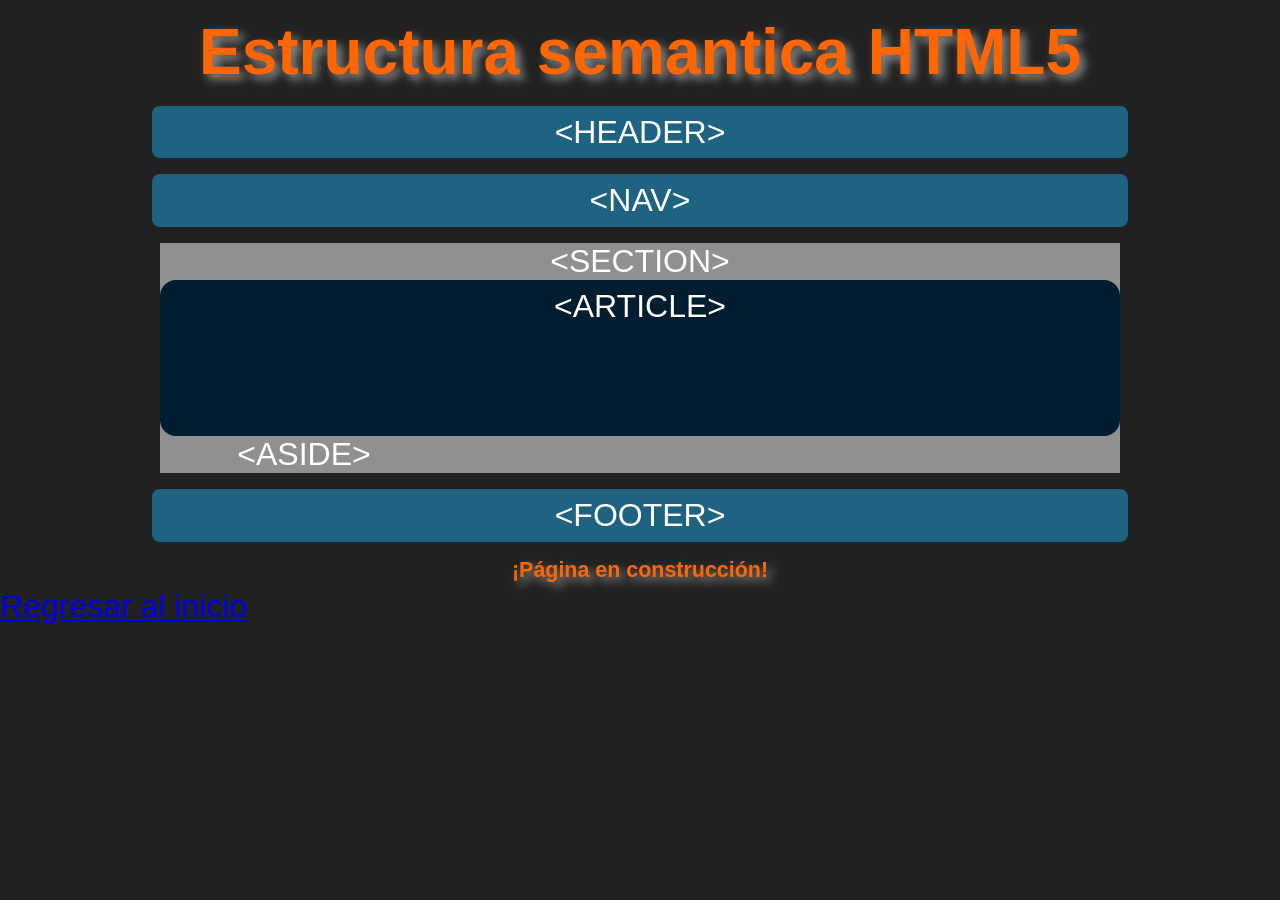
<file: Actividades.html>
<!DOCTYPE html>
<html lang="es">
    <head>
        <meta charset="UTF-8">
        <link rel="stylesheet" type="text/css" href="css/normalize.css">
        <link rel="stylesheet" type="text/css" href="fonts.css">
        <!--<link rel="stylesheet" type="text/css" href="css/Style.css">-->
        <link rel="stylesheet" type="text/css" href="css/Estilos.css">
        <title>Actividades</title>        
    </head>
    <body>
        <h1>Estructura semantica HTML5</h1>
        <header>
            <!--Codigo del simbolo menor que-->
            &lt;HEADER&gt;
        </header>
        <nav>
            &lt;NAV&gt;
        </nav>
        <section id="contenedor">
            <!--Puedo tener varias secciones le doy un id-->
            <section id="Principal">
                &lt;SECTION&gt;
                <article>
                    &lt;ARTICLE&gt;
                </article>
            </section>
            <aside>
                &lt;ASIDE&gt;
            </aside>
        </section>
        <footer>
            &lt;FOOTER&gt;
        </footer>
        <h6>¡Página en construcción!</h6>
        <ul>
            <li><a href="index.html"></span>Regresar al inicio</a></li>
        </ul>
    </body>
	<script src="js/jquery.js"></script>
	<!--<script src="js/prefixfree.js"></script>-->
	<script src="js/modernizr.js"></script>    
</html>
</file>
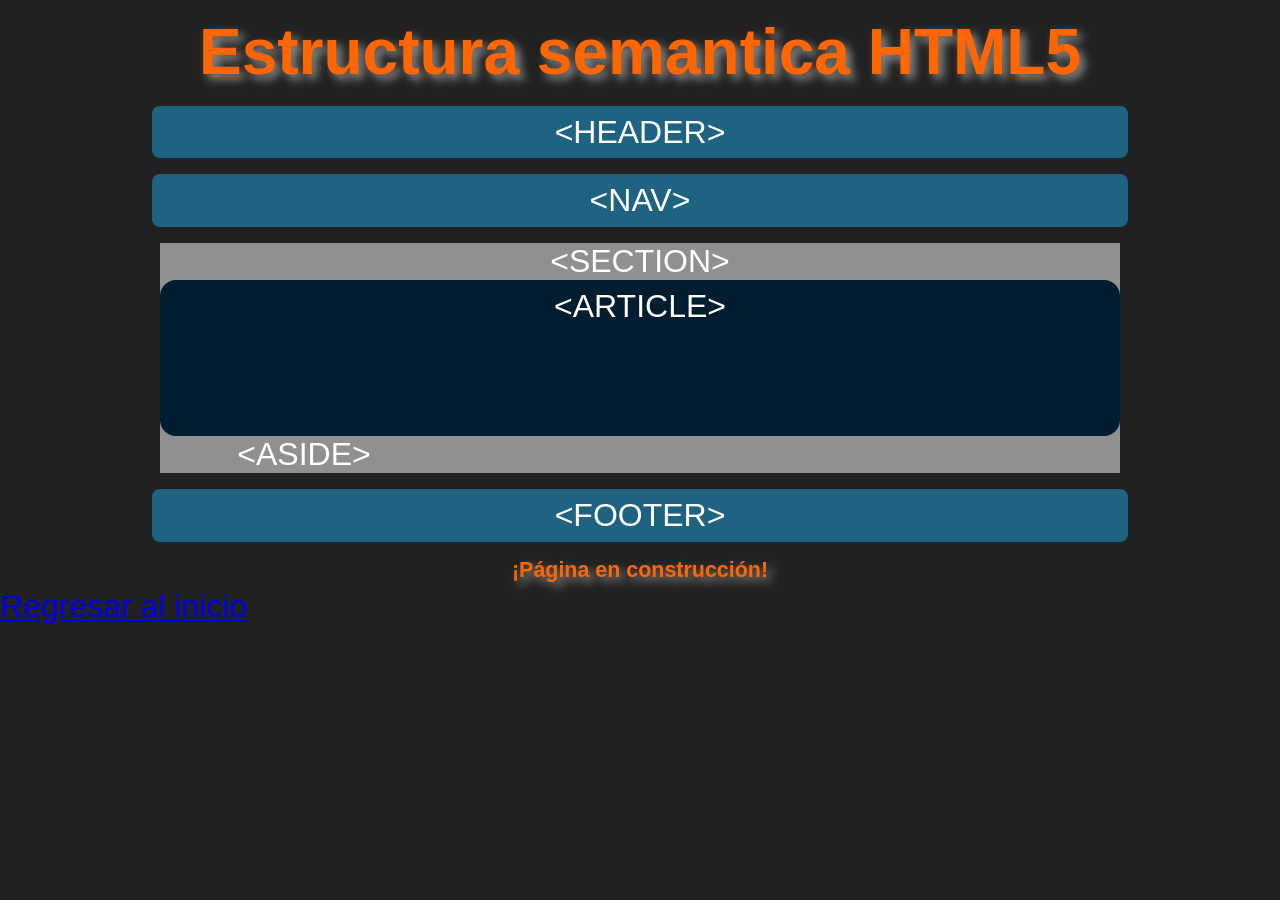
<file: Lectura_1.html>
<!DOCTYPE html>
<html lang="es">
    <head>
        <meta charset="UTF-8">
        <link rel="stylesheet" type="text/css" href="css/normalize.css">
        <link rel="stylesheet" type="text/css" href="fonts.css">
        <!--<link rel="stylesheet" type="text/css" href="css/Style.css">-->
        <link rel="stylesheet" type="text/css" href="css/Estilos.css">
        <title>Lectura 1</title>        
    </head>
    <body>
        <h1>Estructura semantica HTML5</h1>
        <header>
            <!--Codigo del simbolo menor que-->
            &lt;HEADER&gt;
        </header>
        <nav>
            &lt;NAV&gt;
        </nav>
        <section id="contenedor">
            <!--Puedo tener varias secciones le doy un id-->
            <section id="Principal">
                &lt;SECTION&gt;
                <article>
                    &lt;ARTICLE&gt;
                </article>
            </section>
            <aside>
                &lt;ASIDE&gt;
            </aside>
        </section>
        <footer>
            &lt;FOOTER&gt;
        </footer>
        <h6>¡Página en construcción!</h6>
        <ul>
            <li><a href="index.html"></span>Regresar al inicio</a></li>
        </ul>
    </body>
	<script src="js/jquery.js"></script>
	<!--<script src="js/prefixfree.js"></script>-->
	<script src="js/modernizr.js"></script>    
</html>
</file>
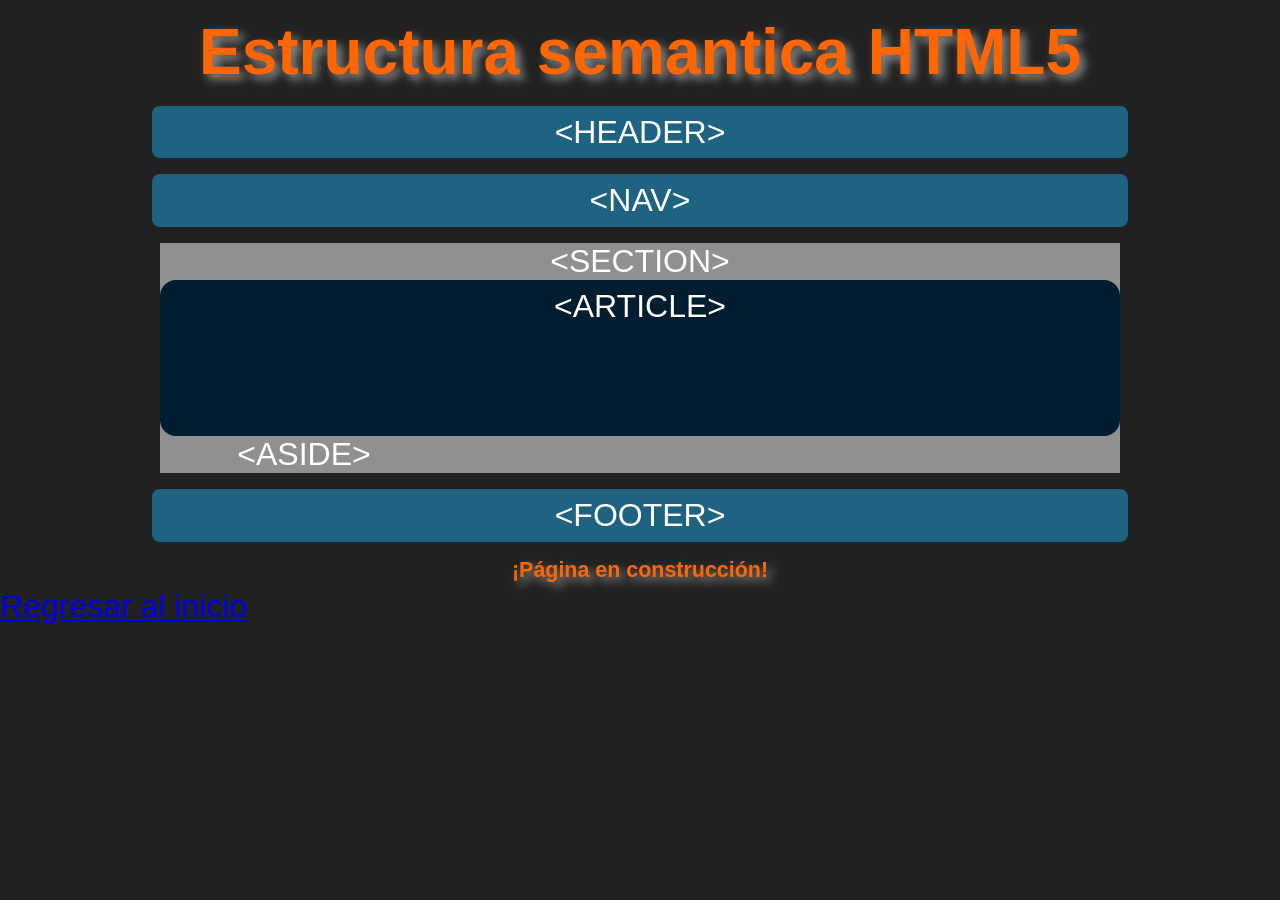
<file: Lectura_2.html>
<!DOCTYPE html>
<html lang="es">
    <head>
        <meta charset="UTF-8">
        <link rel="stylesheet" type="text/css" href="css/normalize.css">
        <link rel="stylesheet" type="text/css" href="fonts.css">
        <!--<link rel="stylesheet" type="text/css" href="css/Style.css">-->
        <link rel="stylesheet" type="text/css" href="css/Estilos.css">
        <title>Lectura 2</title>        
    </head>
    <body>
        <h1>Estructura semantica HTML5</h1>
        <header>
            <!--Codigo del simbolo menor que-->
            &lt;HEADER&gt;
        </header>
        <nav>
            &lt;NAV&gt;
        </nav>
        <section id="contenedor">
            <!--Puedo tener varias secciones le doy un id-->
            <section id="Principal">
                &lt;SECTION&gt;
                <article>
                    &lt;ARTICLE&gt;
                </article>
            </section>
            <aside>
                &lt;ASIDE&gt;
            </aside>
        </section>
        <footer>
            &lt;FOOTER&gt;
        </footer>
        <h6>¡Página en construcción!</h6>
        <ul>
            <li><a href="index.html"></span>Regresar al inicio</a></li>
        </ul>
    </body>
	<script src="js/jquery.js"></script>
	<!--<script src="js/prefixfree.js"></script>-->
	<script src="js/modernizr.js"></script>    
</html>
</file>
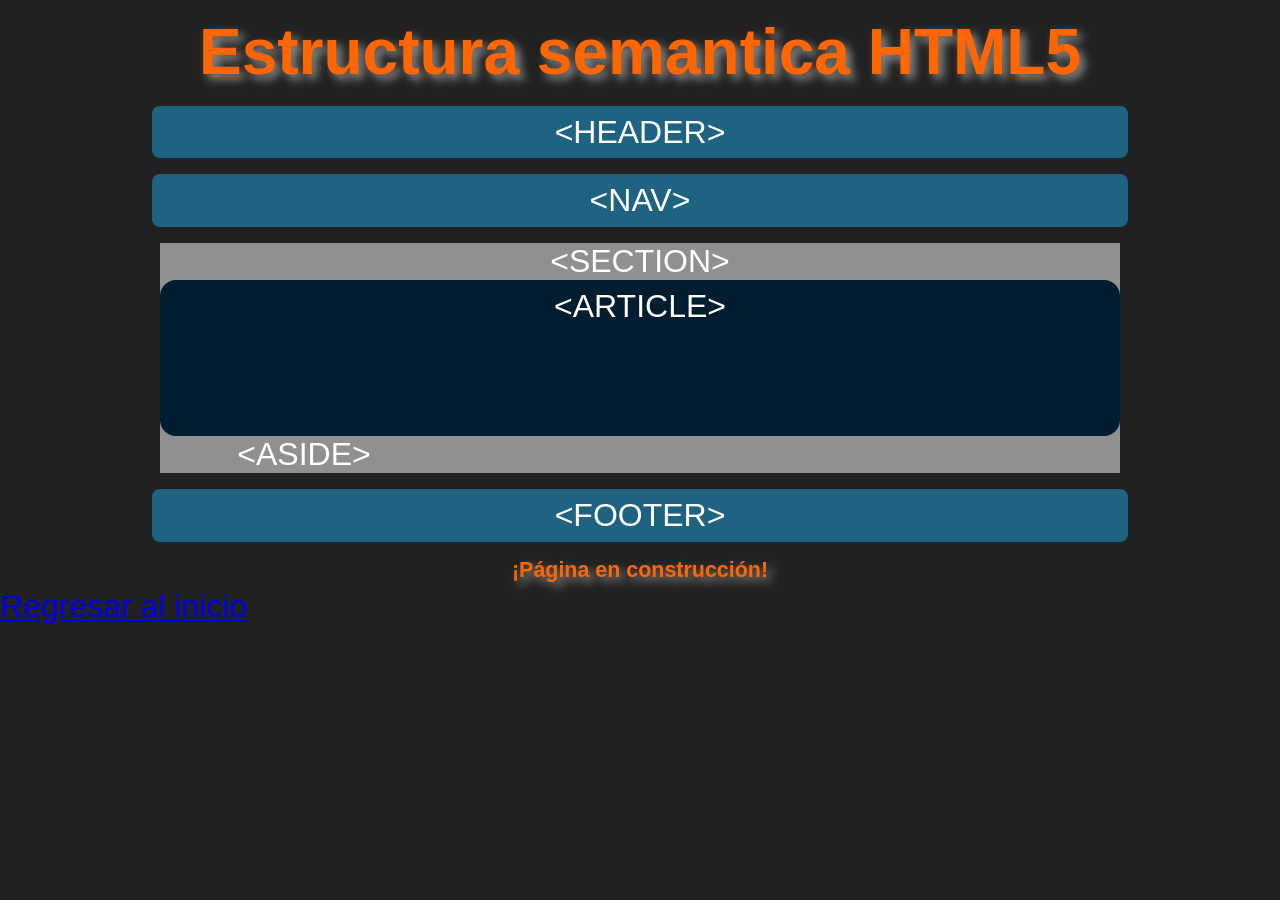
<file: Lectura_3.html>
<!DOCTYPE html>
<html lang="es">
    <head>
        <meta charset="UTF-8">
        <link rel="stylesheet" type="text/css" href="css/normalize.css">
        <link rel="stylesheet" type="text/css" href="fonts.css">
        <!--<link rel="stylesheet" type="text/css" href="css/Style.css">-->
        <link rel="stylesheet" type="text/css" href="css/Estilos.css">
        <title>Lectura 3</title>        
    </head>
    <body>
        <h1>Estructura semantica HTML5</h1>
        <header>
            <!--Codigo del simbolo menor que-->
            &lt;HEADER&gt;
        </header>
        <nav>
            &lt;NAV&gt;
        </nav>
        <section id="contenedor">
            <!--Puedo tener varias secciones le doy un id-->
            <section id="Principal">
                &lt;SECTION&gt;
                <article>
                    &lt;ARTICLE&gt;
                </article>
            </section>
            <aside>
                &lt;ASIDE&gt;
            </aside>
        </section>
        <footer>
            &lt;FOOTER&gt;
        </footer>
        <h6>¡Página en construcción!</h6>
        <ul>
            <li><a href="index.html"></span>Regresar al inicio</a></li>
        </ul>
    </body>
	<script src="js/jquery.js"></script>
	<!--<script src="js/prefixfree.js"></script>-->
	<script src="js/modernizr.js"></script>    
</html>
</file>
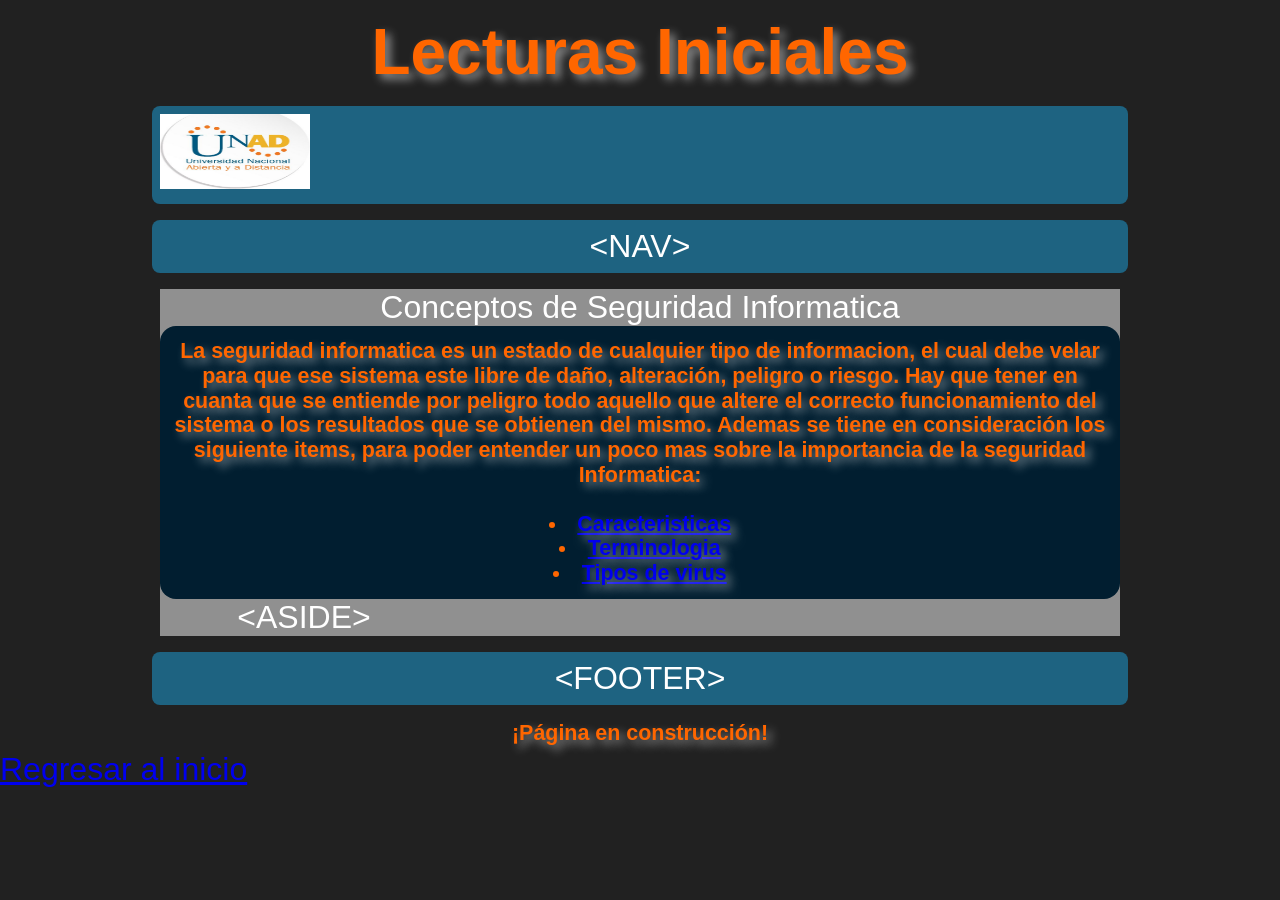
<file: Lecturas.html>
<!DOCTYPE html>
<html lang="es">
    <head>
        <meta charset="UTF-8">
        <link rel="stylesheet" type="text/css" href="css/normalize.css">
        <link rel="stylesheet" type="text/css" href="fonts.css">
        <!--<link rel="stylesheet" type="text/css" href="css/Style.css">-->
        <link rel="stylesheet" type="text/css" href="css/Estilos.css">
        <title>Lecturas</title>        
    </head>
    <body>
        <h1>Lecturas Iniciales</h1>
        <header>
            <!--Codigo del simbolo menor que-->
           	<div align="left"><img src="img/logo Unad.PNG" border = "0" width="150" height="75"></div>
        </header>
        <nav>
            &lt;NAV&gt;
        </nav>
        <section id="contenedor">
            <!--Puedo tener varias secciones le doy un id-->
            <section id="Principal">
                Conceptos de Seguridad Informatica
                <article>
                	<h6>
                	La seguridad informatica es un estado de cualquier tipo de informacion, el cual debe
                    velar para que ese sistema este libre de daño, alteración, peligro o riesgo. 
                    Hay que tener en cuanta que se entiende por peligro todo aquello que altere el correcto funcionamiento del sistema o los resultados que se obtienen del mismo.
                    Ademas se tiene en consideración los siguiente items, para poder entender un poco mas sobre la importancia de la seguridad Informatica:
                    <br>
                    <br>
                   	<li><a href="Lectura_1.html">Caracteristicas</a></li>
                   	<li><a href="Lectura_2.html">Terminologia</a></li>
                   	<li><a href="Lectura_3.html">Tipos de virus</a></li>
                	</h6>
               	</article>
            </section>
            <aside>
                &lt;ASIDE&gt;
            </aside>
        </section>
        <footer>
            &lt;FOOTER&gt;
        </footer>
        <h6>¡Página en construcción!</h6>
        <ul>
            <li><a href="index.html"></span>Regresar al inicio</a></li>
        </ul>
    </body>
	<script src="js/jquery.js"></script>
	<!--<script src="js/prefixfree.js"></script>-->
	<script src="js/modernizr.js"></script>    
</html>
</file>
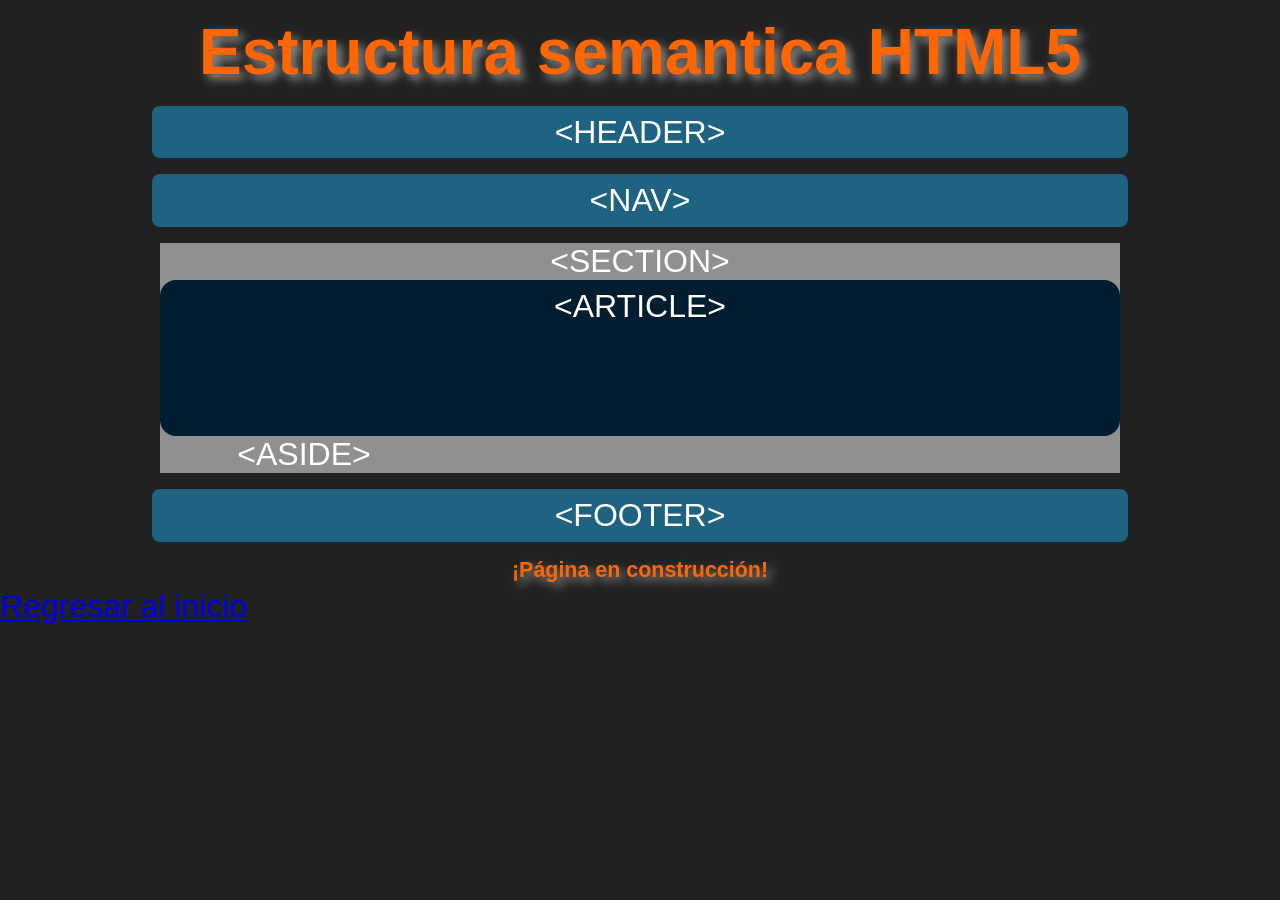
<file: Multimedia.html>
<!DOCTYPE html>
<html lang="es">
    <head>
        <meta charset="UTF-8">
        <link rel="stylesheet" type="text/css" href="css/normalize.css">
        <link rel="stylesheet" type="text/css" href="fonts.css">
        <!--<link rel="stylesheet" type="text/css" href="css/Style.css">-->
        <link rel="stylesheet" type="text/css" href="css/Estilos.css">
        <title>Multimedia </title>        
    </head>
    <body>
        <h1>Estructura semantica HTML5</h1>
        <header>
            <!--Codigo del simbolo menor que-->
            &lt;HEADER&gt;
        </header>
        <nav>
            &lt;NAV&gt;
        </nav>
        <section id="contenedor">
            <!--Puedo tener varias secciones le doy un id-->
            <section id="Principal">
                &lt;SECTION&gt;
                <article>
                    &lt;ARTICLE&gt;
                </article>
            </section>
            <aside>
                &lt;ASIDE&gt;
            </aside>
        </section>
        <footer>
            &lt;FOOTER&gt;
        </footer>
        <h6>¡Página en construcción!</h6>
        <ul>
            <li><a href="index.html"></span>Regresar al inicio</a></li>
        </ul>
    </body>
	<script src="js/jquery.js"></script>
	<!--<script src="js/prefixfree.js"></script>-->
	<script src="js/modernizr.js"></script>    
</html>
</file>
<file: fonts.css>
@font-face {
  font-family: 'icomoon';
  src:  url('fonts/icomoon.eot?cn8wre');
  src:  url('fonts/icomoon.eot?cn8wre#iefix') format('embedded-opentype'),
    url('fonts/icomoon.ttf?cn8wre') format('truetype'),
    url('fonts/icomoon.woff?cn8wre') format('woff'),
    url('fonts/icomoon.svg?cn8wre#icomoon') format('svg');
  font-weight: normal;
  font-style: normal;
}

[class^="icon-"], [class*=" icon-"] {
  /* use !important to prevent issues with browser extensions that change fonts */
  font-family: 'icomoon' !important;
  speak: none;
  font-style: normal;
  font-weight: normal;
  font-variant: normal;
  text-transform: none;
  line-height: 1;

  /* Better Font Rendering =========== */
  -webkit-font-smoothing: antialiased;
  -moz-osx-font-smoothing: grayscale;
}

.icon-home:before {
  content: "\e900";
}
.icon-bullhorn:before {
  content: "\e91a";
}
.icon-price-tags:before {
  content: "\e936";
}
.icon-download3:before {
  content: "\e9c7";
}
.icon-mail4:before {
  content: "\ea86";
}
.icon-facebook:before {
  content: "\ea90";
}
.icon-facebook2:before {
  content: "\ea91";
}
.icon-instagram:before {
  content: "\ea92";
}
.icon-twitter:before {
  content: "\ea96";
}
.icon-youtube2:before {
  content: "\ea9e";
}
</file>
<file: css/Style.css>
style type="text/css">

* {
	padding:0px;
	margin:0px;
	-webkit-box-sizing:borde-box;
	-moz-box-sizing:borde-box;
	box-sizing:borde-box;
}	

header {
	margin:-top-50px;
	width: 100%;
	height: 120px;
	overflow: hidden;
	position: relative;
}

.text_column {
	padding-left: 25px;
	width: 85%;
	text-align: justify;
}

.logo{
	width: 100%;
	margin-left: 455px;
	position: auto;
}

.seg_inf{
	width: 300px;
	height: 200px;
	margin-left: 455px;
	margin-top: 10px;
	background-color: #A0A0A0;
}

.imp_red{
	width: 300px;
	height: 200px;
	margin-left: 800px;
	margin-top: -218px;
	background-color: #A0A0A0;	
}

.img_seg{
	width: 300px;
	height: 200px;
	margin-left: 1150px;
	margin-top: -200px;
	
}

.disponi{
	width: 300px;
	height: 200px;
	margin-left: 455px;
	background-color: #A0A0A0;
}

.confi{
	width: 300px;
	height: 200px;
	margin-left: 800px;
	margin-top: -218px;
	background-color: #A0A0A0;
}

.integri{
	width: 300px;
	height: 200px;
	margin-left: 1150px;
	margin-top: -218px;	
	background-color: #A0A0A0;
}

.autenti{
	width: 300px;
	height: 200px;
	margin-left: 455px;
	background-color: #A0A0A0;
}

.video{
	width: 300px;
	height: 200px;
	margin-left: 800px;
	margin-top: -200px;	
}

.importante{
	width: 300px;
	height: 200px;
	margin-left: 1150px;
	margin-top: -215px;	
}

h1{
	position: auto;
	font-size: 20px;
	font-weight: bold;
	color: #000000;
	width: 95%;
}

h2{
	position: auto;
	font-size: 15px;
	font-weight: bold;
	color: #50B748;
}

h3{
	position: auto;
	font-size: 15px;
	font-weight: bold;
	color: #F0B429;
}

h4{
	position: auto;
	font-size: 15px;
	font-weight: bold;
	color: #A54686;
}

h5{
	position: auto;
	font-size: 15px;
	font-weight: bold;
	color: #808080;
}


nav {
	top:-35px;
	position: absolute;
	left: 0;
	right: 0;
	margin: 20px auto;
	max-width: 1000px;
	width: 100%;
}

nav ul{
	list-style:block;
}

/*BARRA DE MENU PRINCIPAL*/
/*CABECERA*/
nav > ul{
	display: table;
	width: 100%;
	background:  #808080;
	position: auto;
	
}

nav > ul li{
	display: table-cell;
}
/*////////Sub-Menu////////*/
nav > ul > li:hover > ul{
	display: block;
	height: 100%;
}

nav >ul > li > ul{
	display: block;
	position: absolute;
	background: #50B748;
	overflow: hidden;
	height: 0%;
	-webkit-transition: all .3s ease;
	-moz-transition: all .3s ease;
	-ms-transition: all .3s ease;
	-o-transition: all .3s ease;
	transition: all .3s ease;
}

nav > ul li a{
color: #FFF;
display: block;
line-height: 20px;
padding: 20px;
position: relative;
text-align: center;
/*text-decoration: none;*/
-webkit-transition: all .3s ease;
-moz-transition: all .3s ease;
-ms-transition: all .3s ease;
-o-transition: all .3s ease;
transition: all .3s ease;
}

nav > ul li a{
color: #fff;
display: block;
line-height: 20px;
padding: 20px;
position: relative;
text-align: center;
text-decoration: none;
-webkit-transition: all .3s ease;
-moz-transition: all .3s ease;
-ms-transition: all .3s ease;
-o-transition: all .3s ease;
transition: all .3s ease;
}

nav > ul > li > ul > li a:hover{
	background: #5da5a2;
}

nav > ul > li a span{
	background: #174459;
	display: block;
	height: 100%;
	width:100%;
	left: 0;
	position: absolute;
	top: -55px;
	-webkit-transition: all .3s ease;
	-moz-transition: all .3s ease;
	-ms-transition: all .3s ease;
	-o-transition: all .3s ease;
	transition: all .3s ease;
}
nav > ul > li a span .icon {
display: block;
line-height: 60px;
}

nav > ul > li > a:hover > span {
	top: 0;
}
/*color*/
nav ul li a .primero{
	background:#F47920;
}

/*nav ul li ul li span .primeros{
	background:#f75b12;
}*/

nav ul li a .segundo{
	background:#50B748;
}
nav ul li a .tercero{
	background:#F0B429;
}
nav ul li a .cuarto{
	background:#A54686;
}
nav ul li a .quinto{
	background:#43C7F4;
}



/*///////Boton Redes Sociales/////////*/
.social {
position: absolute;
top: 110px;

}

/*.social ul li a {
display: inline-block;
padding: 10px 15px;
text-decoration: none;
-webkit-transition:all 500ms;
-o-transition:all 500ms;
transition:all 500ms;
}*/


</style>
</file>
<file: css/Estilos.css>
*{
    padding: 0;
    margin: 0;
}
@font-face{
    font-family: <un-nombre-de-fuente-remota>;
    src: <origen> ^[,<origen>]*;
    [font-weight: <peso>];
    [font-style: <estilo>];
}

body{
    font-family: "chaletmediun", Helvetica, Verdana;
    background: #212121;
    color: #FFFFFF;
    font-size: 2em;
}

h1, h2, h3, h4, h5, h6{
    color: #F60;
    margin: 0.25em auto;
    text-align: center;
    text-shadow: 5px 5px 10px rgba(255, 255, 255, 0.5);
}

header, nav, footer{
    background: #1E6381;
    border-radius: 0.25em;
    margin: 0.5em auto;
    max-width: 960px;
    padding: 0.25em;
    text-align: center;
}

section#contenedor{
    margin: 0.5em auto;
    max-width: 960px;
    padding: 0;
    background:rgba(255, 255, 255, 0.5);
    text-align: center;
}

section#Pricipal{
    background: #1E6381;
    border-radius: 0.5em;
    display: inline-block;
    margin: 0.2em auto;
    max-width: 960;
    min-height: 200px;
    vertical-align: top;
    width: 65%;
}

article{
    background: #011E30;
    border-radius: 0.5em;
    min-height: 140px;
    padding: 0.25em;
}

aside{
    width: 30%;
}
</file>
